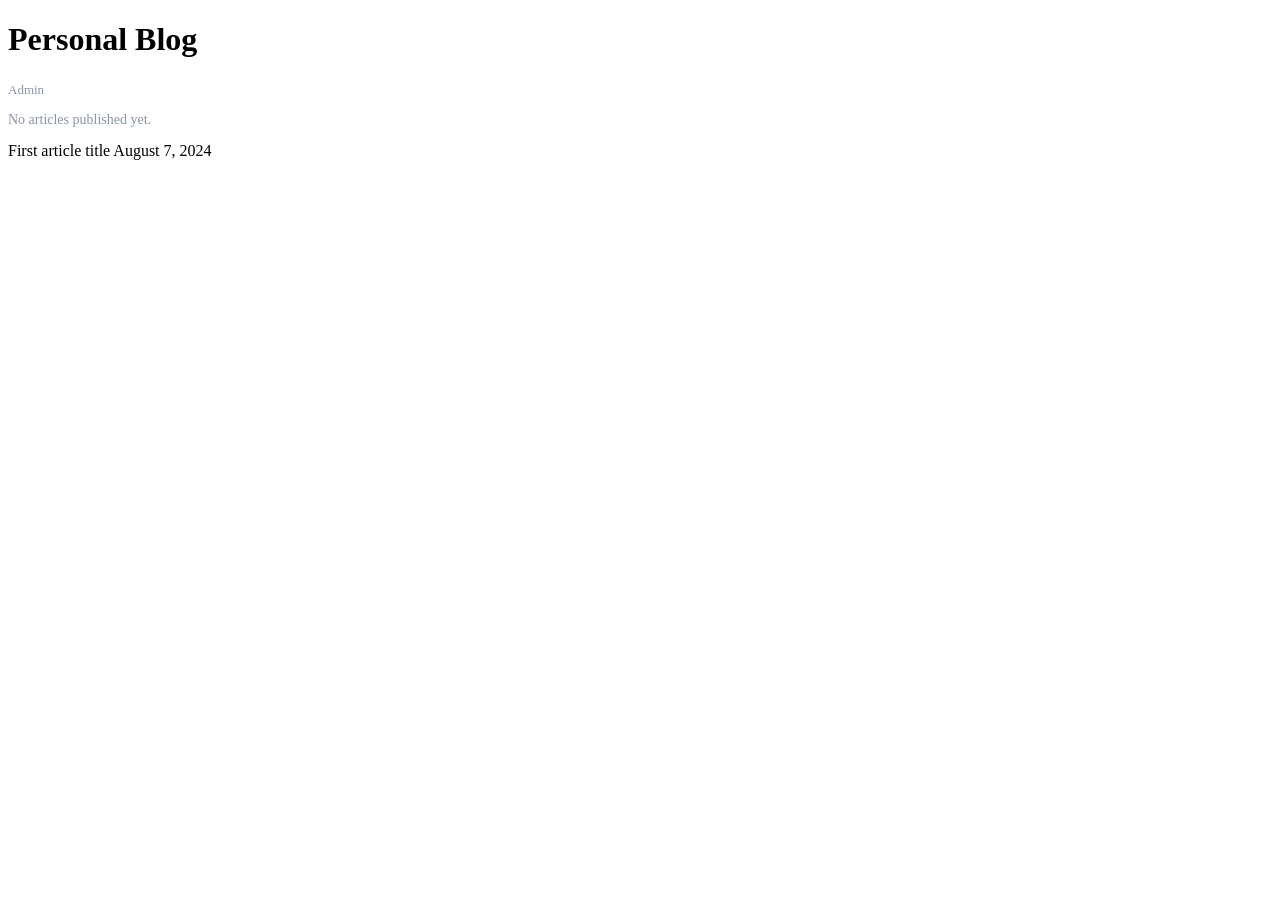
<file: PersonalBlog/src/main/resources/templates/guest/index.html>
<!DOCTYPE html>
<html xmlns:th="http://www.thymeleaf.org">
<head>
    <meta charset="UTF-8">
    <title>Personal Blog</title>
    <link rel="stylesheet" th:href="@{/css/style.css}">
</head>
<body>

<div class="blog-box">
    <!-- Thanh tiêu đề -->
    <div class="header-row">
        <h1>Personal Blog</h1>
        <a th:href="@{/admin/dashboard}" style="font-size: 13px; color: #8b95a5; text-decoration: none;">Admin</a>
    </div>

    <!-- Thông báo nếu chưa có bài -->
    <div th:if="${#lists.isEmpty(articles)}">
        <p style="color: #8b95a5; font-size: 14px;">No articles published yet.</p>
    </div>

    <!-- Danh sách bài viết 2 cột: Tiêu đề bên trái, Ngày đăng bên phải -->
    <div class="article-row" th:each="article : ${articles}">
        <a class="article-row-title"
           th:href="@{/article/{id}(id=${article.id})}"
           th:text="${article.title}">First article title</a>

        <span class="article-row-date"
              th:text="${#temporals.format(article.publishedDate, 'MMMM d, yyyy')}">August 7, 2024</span>
    </div>
</div>

</body>
</html>
</file>
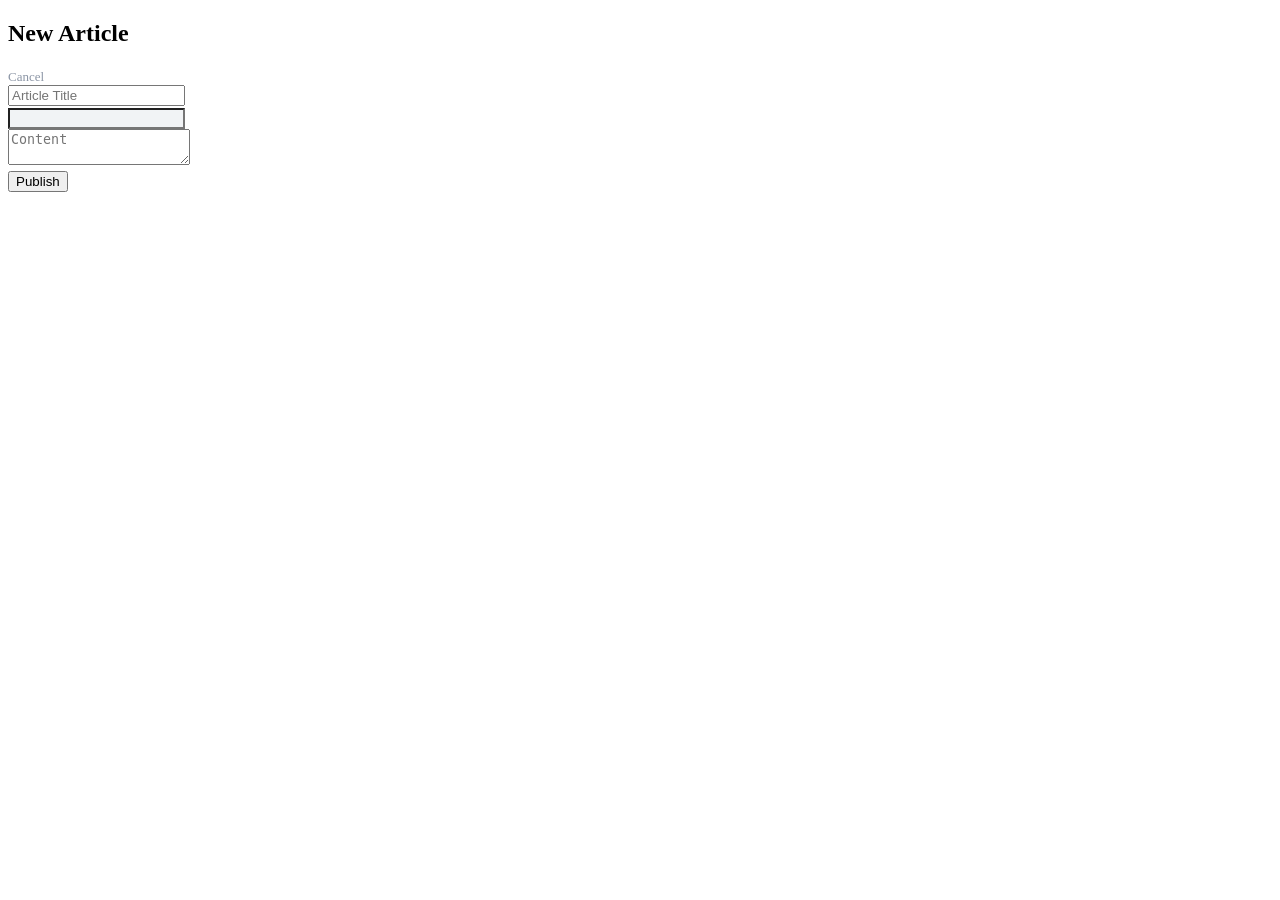
<file: PersonalBlog/src/main/resources/templates/admin/article-form.html>
<!DOCTYPE html>
<html xmlns:th="http://www.thymeleaf.org">
<head>
    <meta charset="UTF-8">
    <title th:text="${isNew} ? 'New Article' : 'Update Article'">Personal Blog</title>
    <link rel="stylesheet" th:href="@{/css/style.css}">
</head>
<body>

<div class="blog-box">
    <!-- Tiêu đề trang: Update Article hoặc New Article -->
    <div class="header-row">
        <h2 th:text="${isNew} ? 'New Article' : 'Update Article'">New Article</h2>
        <a th:href="@{/admin/dashboard}" style="font-size: 13px; color: #8b95a5; text-decoration: none;">Cancel</a>
    </div>

    <form th:object="${articleForm}"
          th:action="${isNew} ? @{/admin/articles} : @{/admin/articles/{id}(id=${articleId})}"
          method="post">

        <!-- Ô nhập Title -->
        <div>
            <input type="text"
                   class="form-input"
                   placeholder="Article Title"
                   th:field="*{title}" />
            <p style="color: #dc3545; font-size: 12px; margin: -8px 0 10px 0;"
               th:if="${#fields.hasErrors('title')}"
               th:errors="*{title}"></p>
        </div>

        <!-- Ô Publishing Date (hiển thị ngày hiện tại theo mockup) -->
        <div>
            <input type="text"
                   class="form-input"
                   style="color: #6c757d; background-color: #f1f3f5;"
                   th:value="${#temporals.format(#temporals.createNow(), 'MMMM d, yyyy')}"
                   readonly />
        </div>

        <!-- Ô Content -->
        <div>
            <textarea class="form-textarea"
                      placeholder="Content"
                      th:field="*{content}"></textarea>
            <p style="color: #dc3545; font-size: 12px; margin: -10px 0 12px 0;"
               th:if="${#fields.hasErrors('content')}"
               th:errors="*{content}"></p>
        </div>

        <!-- Nút bấm: Publish khi tạo mới, Update khi chỉnh sửa -->
        <div>
            <button type="submit"
                    class="btn-sketch"
                    th:text="${isNew} ? 'Publish' : 'Update'">Publish</button>
        </div>
    </form>
</div>

</body>
</html>
</file>
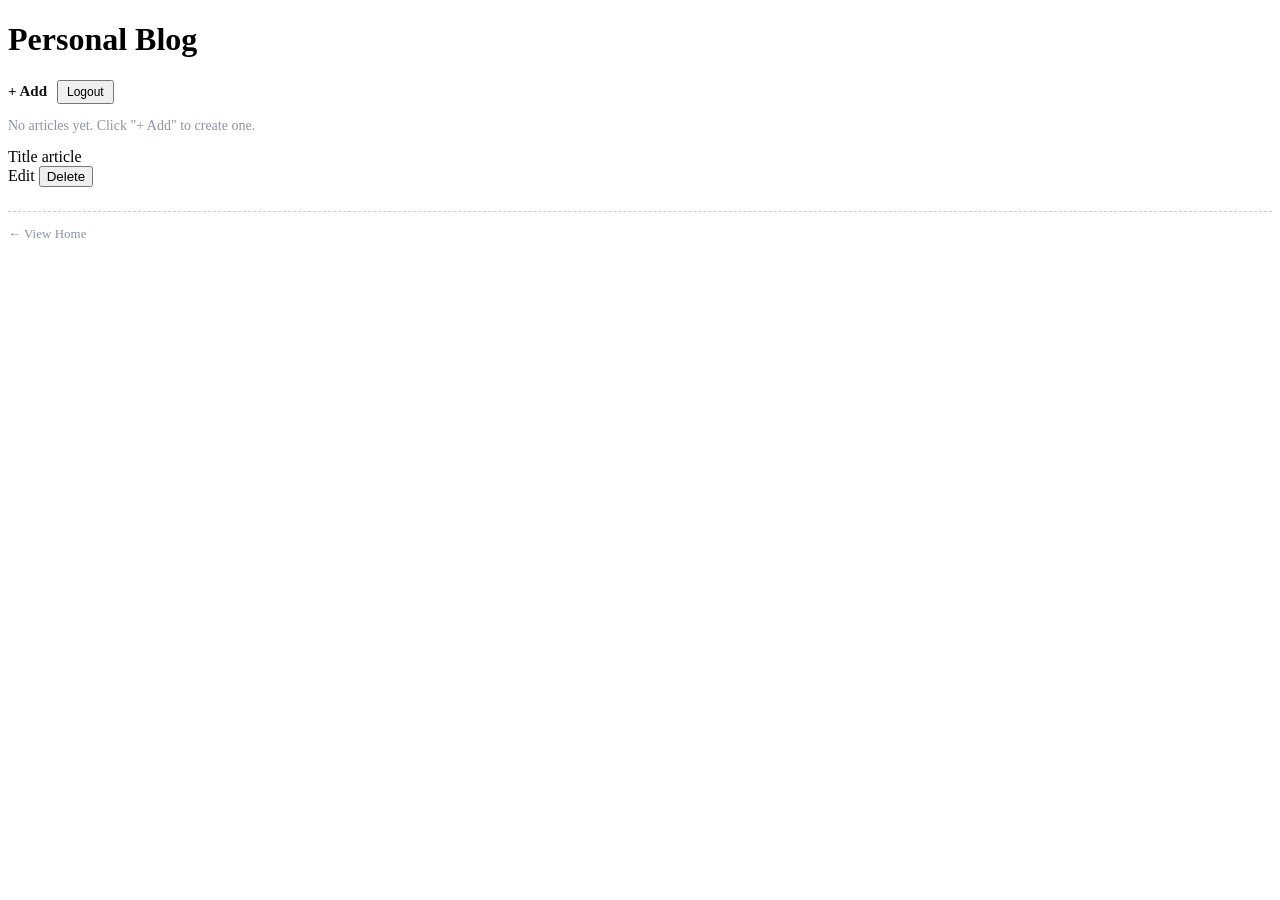
<file: PersonalBlog/src/main/resources/templates/admin/dashboard.html>
<!DOCTYPE html>
<html xmlns:th="http://www.thymeleaf.org">
<head>
    <meta charset="UTF-8">
    <title>Admin - Personal Blog</title>
    <link rel="stylesheet" th:href="@{/css/style.css}">
</head>
<body>

<div class="blog-box">
    <!-- Header Admin có nút + Add -->
    <div class="header-row">
        <h1>Personal Blog</h1>
        <div style="display: flex; align-items: center; gap: 10px;">
            <a th:href="@{/admin/articles/new}" style="font-size: 15px; font-weight: 800; color: #111111; text-decoration: none;">+ Add</a>
            <form th:action="@{/logout}" method="post" style="display: inline; margin: 0;">
                <button type="submit" class="btn-sketch" style="padding: 3px 8px; font-size: 12px;">Logout</button>
            </form>
        </div>
    </div>

    <!-- Nếu rỗng -->
    <div th:if="${#lists.isEmpty(articles)}">
        <p style="color: #8b95a5; font-size: 14px;">No articles yet. Click "+ Add" to create one.</p>
    </div>

    <!-- Danh sách: Tên bài bên trái, Edit / Delete bên phải -->
    <div class="article-row" th:each="article : ${articles}">
        <span class="article-row-title" th:text="${article.title}">Title article</span>

        <div class="admin-actions">
            <a th:href="@{/admin/articles/{id}/edit(id=${article.id})}">Edit</a>
            <form th:action="@{/admin/articles/{id}/delete(id=${article.id})}" method="post" style="display:inline;">
                <button type="submit" onclick="return confirm('Are you sure you want to delete this article?');">Delete</button>
            </form>
        </div>
    </div>

    <!-- Link quay lại trang chủ khách -->
    <div style="margin-top: 24px; border-top: 1px dashed #ccc; padding-top: 12px;">
        <a th:href="@{/home}" style="font-size: 13px; color: #8b95a5; text-decoration: none;">← View Home</a>
    </div>
</div>

</body>
</html>
</file>
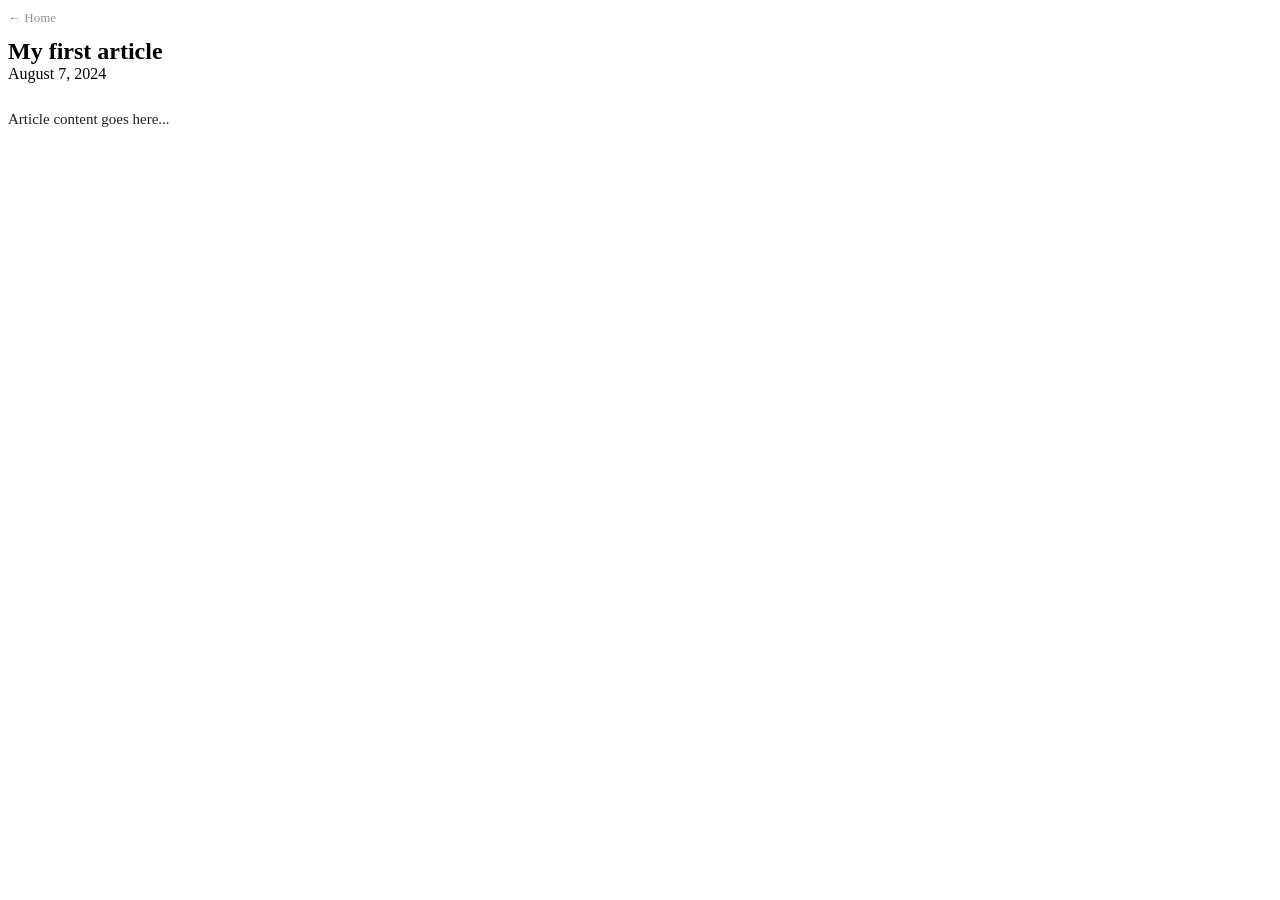
<file: PersonalBlog/src/main/resources/templates/guest/article-detail.html>
<!DOCTYPE html>
<html xmlns:th="http://www.thymeleaf.org">
<head>
    <meta charset="UTF-8">
    <title th:text="${article.title}">Personal Blog</title>
    <link rel="stylesheet" th:href="@{/css/style.css}">
</head>
<body>

<div class="blog-box">
    <!-- Nút quay lại trang chủ -->
    <div style="margin-bottom: 12px;">
        <a th:href="@{/home}" style="font-size: 13px; color: #8b95a5; text-decoration: none;">← Home</a>
    </div>

    <!-- Tiêu đề bài viết -->
    <h1 style="margin: 0; font-size: 24px; font-weight: 800;" th:text="${article.title}">My first article</h1>

    <!-- Ngày xuất bản (màu xám) -->
    <div class="sub-date" th:text="${#temporals.format(article.publishedDate, 'MMMM d, yyyy')}">August 7, 2024</div>

    <!-- Nội dung bài viết -->
    <div style="line-height: 1.6; font-size: 15px; color: #222222; white-space: pre-line;"
         th:text="${article.content}">
        Article content goes here...
    </div>
</div>

</body>
</html>
</file>
